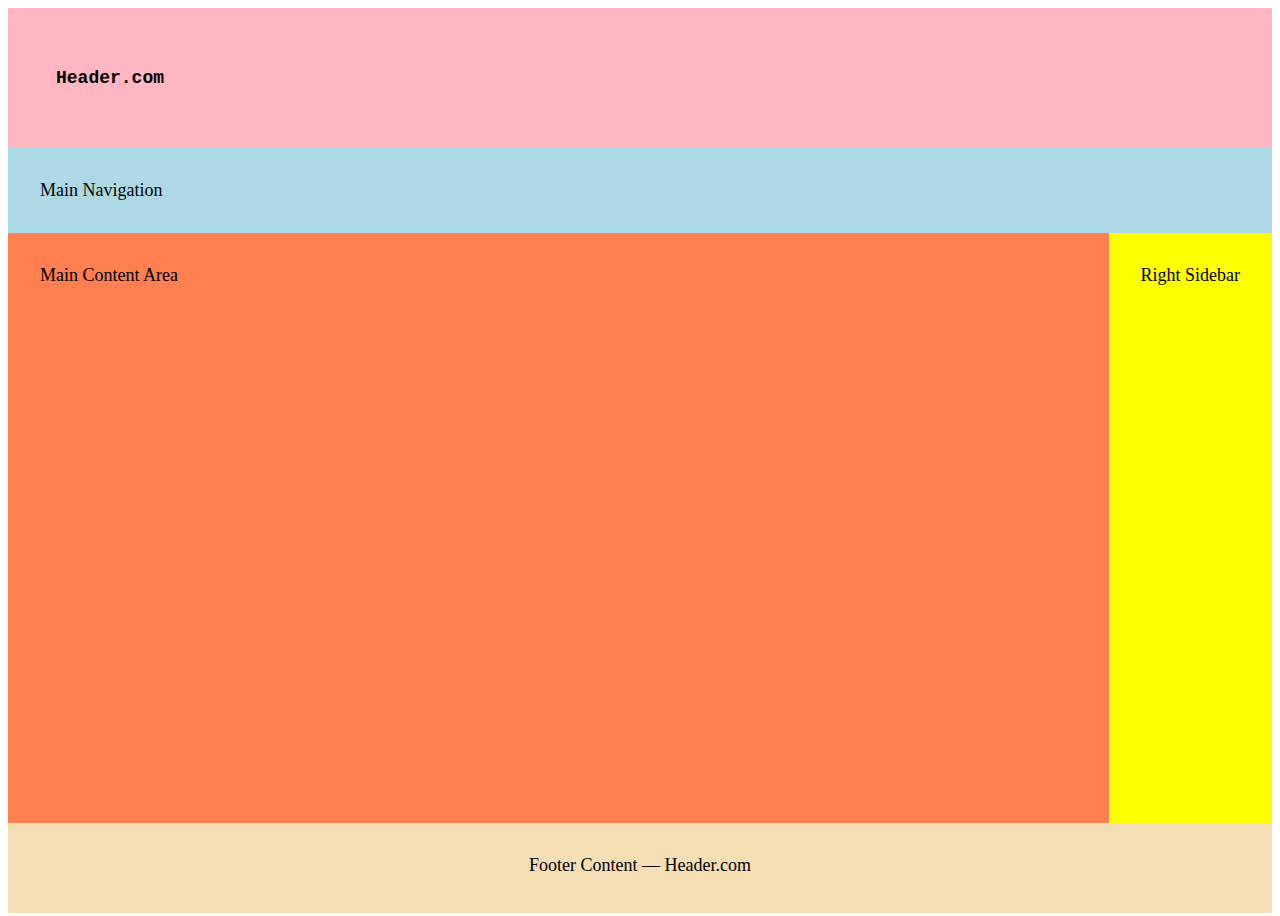
<file: lesson01/holygrail.html>
<!DOCTYPE html>
<html lang="en">
    <head>
        <title>Lesson01</title>
        <meta charset="UTF-8">
        <meta name="viewport" content="width=device-width, initial-scale=1">
        <link href="styles/holygrail.css" rel="stylesheet">
    </head>
    <body>
        <header>
            <h1 contenteditable>Header.com</h1>
        </header>
        <nav>Main Navigation</nav>
        <main contenteditable>Main Content Area</main>
        <div class="right-sidebar" contenteditable>Right Sidebar</div>
        <footer contenteditable>Footer Content — Header.com</footer>
    </body>
</html>
</file>
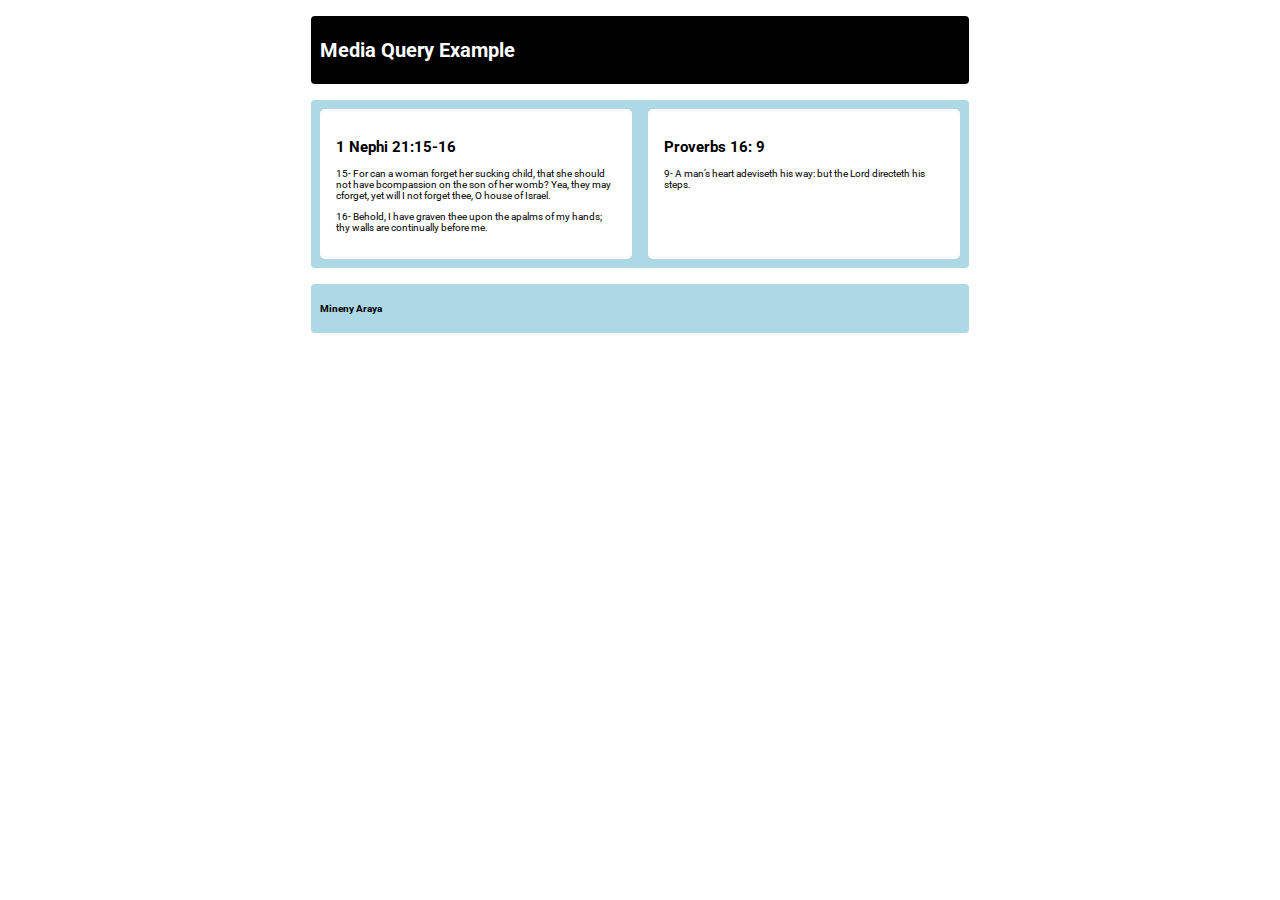
<file: lesson01/media-query.html>
<!DOCTYPE html>
<html lang="en">
    <head>
        <title>Media Query</title>
        <meta charset="UTF-8">
        <meta name="viewport" content="width=device-width, initial-scale=1">
        <meta name="description" content="Media Query Learning Activity">
        <meta name="author" content="Mineny Araya">
        <link rel="preconnect" href="https://fonts.googleapis.com">
        <link rel="preconnect" href="https://fonts.gstatic.com" crossorigin>
        <link href="https://fonts.googleapis.com/css2?family=Roboto:wght@300&display=swap" rel="stylesheet">
        <link href="styles/media_query.css" rel="stylesheet">
        <link rel="stylesheet" href="styles/media-query-large.css">
    </head>
    <body>
        <header>
            <h1>Media Query Example</h1> 
        </header>
        <main>
            <section>
                <h2>1 Nephi 21:15-16</h2>
                <p> 15- For can a woman forget her sucking child, 
                    that she should not have bcompassion on the son of her womb? 
                    Yea, they may cforget, yet will I not forget thee, 
                    O house of Israel.</p>

                <p> 16- Behold, 
                    I have graven thee upon the apalms of my hands; 
                    thy walls are continually before me.</p>     
            </section>
            <section>
                <h2> Proverbs 16: 9</h2>
                <p> 9- A man’s heart adeviseth his way: 
                    but the Lord directeth his steps.</p> 
            </section>
        </main>
        <footer>
            <p>Mineny Araya</p>
        </footer>
    </body>
</html>
</file>
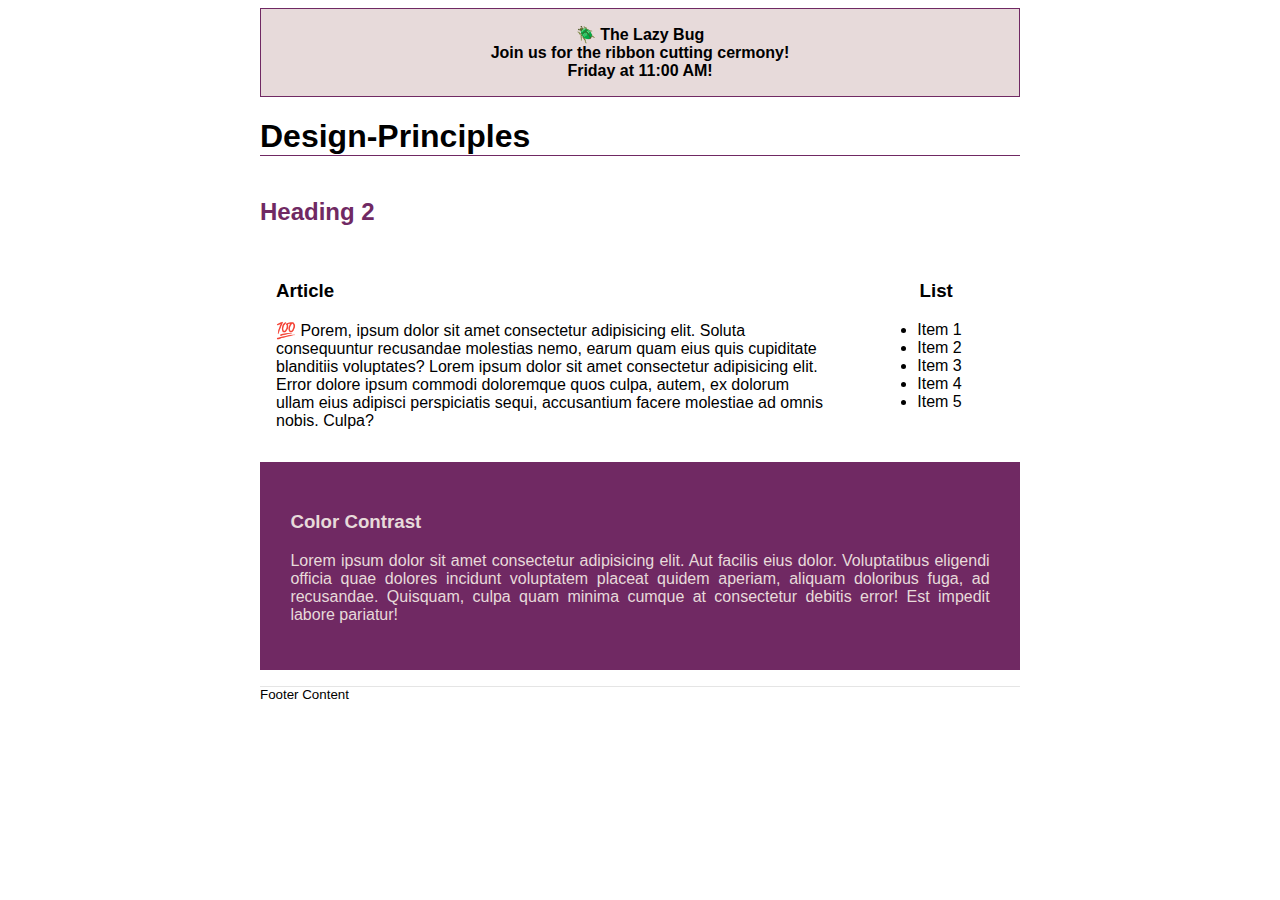
<file: lesson02/design.html>
<!DOCTYPE html>
<html lang="en">
    <head>
        <title>Design-Principles</title>
        <meta charset="UTF-8">
        <meta name="viewport" content="width=device-width, initial-scale=1">
        <link href="styles/design.css" rel="stylesheet">
    </head>
    <body>
        <header>
            <div class="banner">🪲 The Lazy Bug<br>Join us for the ribbon cutting cermony!<br>Friday at 11:00 AM!</div>
            <h1>Design-Principles</h1>
        </header>
        <main>
            <h2>Heading 2</h2>
            <section>
                <h3>Article</h3>
                <article>
                    <p>💯 Porem, ipsum dolor sit amet consectetur adipisicing elit. Soluta consequuntur recusandae molestias nemo, earum quam eius quis cupiditate blanditiis voluptates? Lorem ipsum dolor sit amet consectetur adipisicing elit. Error dolore ipsum commodi doloremque quos culpa, autem, ex dolorum ullam eius adipisci perspiciatis sequi, accusantium facere molestiae ad omnis nobis. Culpa?</p>
                </article>
            </section>
            <section class="lista">
                <h3>List</h3>
                <ul>
                    <li>Item 1</li>
                    <li>Item 2</li>
                    <li>Item 3</li>
                    <li>Item 4</li>
                    <li>Item 5</li>
                </ul> 
            </section>
            <div class="callout">
                <h3>Color Contrast</h3>
                <p>Lorem ipsum dolor sit amet consectetur adipisicing elit. Aut facilis eius dolor. Voluptatibus eligendi officia quae dolores incidunt voluptatem placeat quidem aperiam, aliquam doloribus fuga, ad recusandae. Quisquam, culpa quam minima cumque at consectetur debitis error! Est impedit labore pariatur!</p>
            </div>
        </main>
        <footer>
            Footer Content
        </footer>
    
    </body>
</html>
</file>
<file: lesson01/styles/holygrail.css>
body {
    display: grid;
    height: 100vh;
    grid-template-columns: auto 1fr auto;
    grid-template-rows: auto auto 1fr auto;
  }
  
header {
    background: lightpink;
    padding: 3rem;
    grid-column: 1 / 4;
    font-size:xx-small;
    font-family: 'Courier New', Courier, monospace;
   
    
  }

nav {
    background: lightblue;
    grid-column: 1 / 4;
    padding: 2rem;
    height: 50%;
    font-size: large;
   
  }
  
main {
    background: coral;
    grid-column: 2 / 3;
    font-size: large;
    padding: 2rem;
   

  }
  
  .right-sidebar {
    background: yellow;
    grid-column: 3 / 4;
    font-size: large;
    padding: 2rem;
  }
  
footer {
    background: wheat;
    padding: 2rem;
    height: 30%;
    text-align: center;
    grid-column: 1 / 4;
    font-size: large;
  }
</file>
<file: lesson01/styles/media_query.css>
body{
    font-family: 'Roboto', sans-serif;
}
header,
main,
footer {
    font-size: 10px;
	max-width: 640px;
	margin: 1rem auto;
    border-radius: 4px;
    padding: .7%;
    border: rgb(7, 7, 10);
    background-color:lightblue;
}
main{
    display: grid;
    grid-template-columns: 1fr;
    grid-gap: 1rem

}
section {
    padding: 1rem;
    border-radius: 5px;
    background-color: White;
}
</file>
<file: lesson01/styles/media-query-large.css>
@media screen and (min-width: 500px)  {
    header{
        background-color: black;
        color:white;
    }
    
    main{
        grid-template-columns: 1fr 1fr;
    }
    footer{
        font-weight: bold;
        color:black
    }



}
</file>
<file: lesson02/styles/design.css>
body {
	font-family: Roboto, helvetica, sans-serif;
}

header,
main,
footer {
	max-width: 760px;
	margin: 0 auto;
}

.banner {
	padding: 1rem;
	background-color: #e7dada;
    text-align: center;
    font-weight: 600;
    border: 1px solid #702963;
}

h1 {
	border-bottom: 1px solid #702963;
}

main {
	display: grid;
    grid-template-columns: 3fr;
}
section {
    padding: 1rem;
}

h2 {
	color: #702963;
	grid-column: 1/3;
}

section{
    padding: 1rem;
}

article p {
	text-align: left;
    grid-column: 2/3;
    margin-right: 10%;
    
}
ul{
    margin-left: -50%;
}
h3 {
    grid-column: 3/4;
}
.callout {
	color: #e7dada;
	background-color: #702963;
    padding: 4%;
    text-align: justify;
    grid-column: 1/3;
    
}

footer {
	margin-top: 1rem;
	border-top: 1px solid rgba(0, 0, 0, 0.1);
	font-size: smaller;
	text-align: left;
}
</file>
